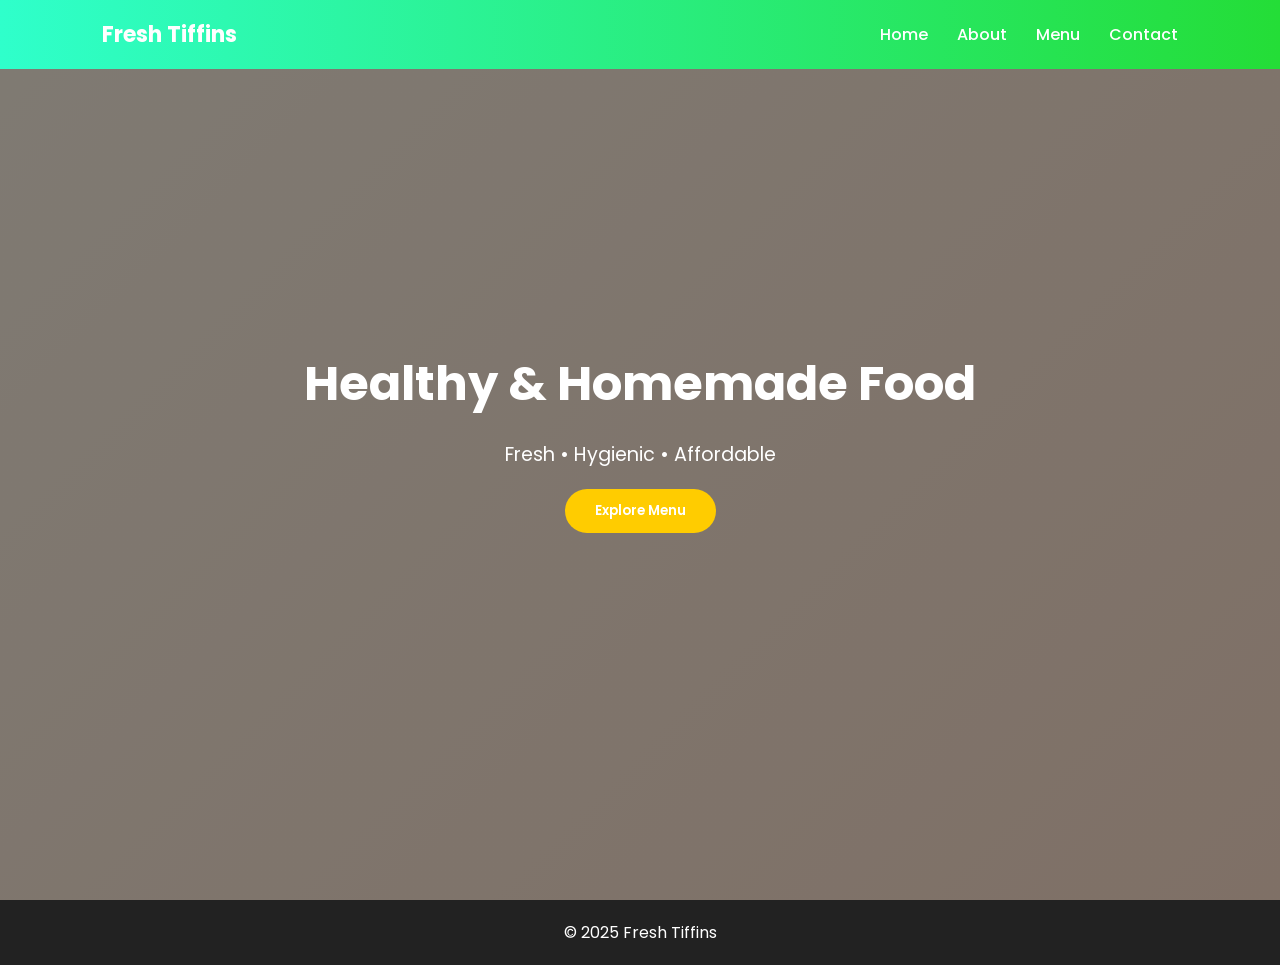
<file: index.html>
<!DOCTYPE html>
<html>
<head>
    <title>Fresh Tiffins</title>
    <link rel="stylesheet" href="style.css">
</head>
<body>

<header>
    <div class="logo">Fresh Tiffins</div>
    <nav>
        <a href="index.html">Home</a>
        <a href="about.html">About</a>
        <a href="menu.html">Menu</a>
        <a href="contact.html">Contact</a>
    </nav>
</header>

<section class="hero">
    <h1>Healthy & Homemade Food</h1>
    <p>Fresh • Hygienic • Affordable</p>
    <a href="menu.html"><button class="btn">Explore Menu</button></a>
</section>

<footer>
    © 2025 Fresh Tiffins
</footer>

</body>
</html>
</file>
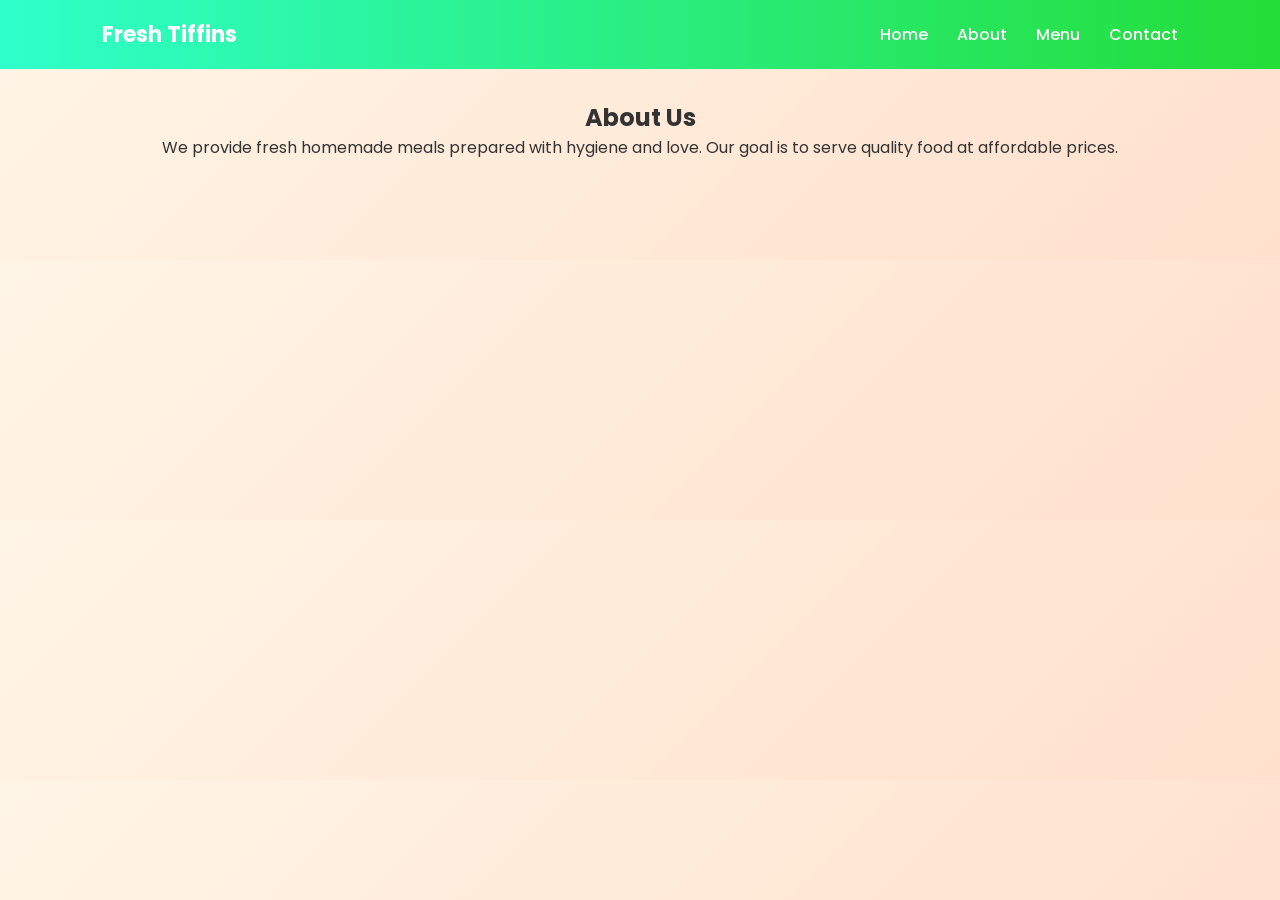
<file: about.html>
<!DOCTYPE html>
<html>
<head>
    <title>About - Fresh Tiffins</title>
    <link rel="stylesheet" href="style.css">
</head>
<body>

<header>
    <div class="logo">Fresh Tiffins</div>
    <nav>
        <a href="index.html">Home</a>
        <a href="about.html">About</a>
        <a href="menu.html">Menu</a>
        <a href="contact.html">Contact</a>
    </nav>
</header>

<section>
    <h2>About Us</h2>
    <p>
        We provide fresh homemade meals prepared with hygiene and love.
        Our goal is to serve quality food at affordable prices.
    </p>
</section>

</body>
</html>
</file>
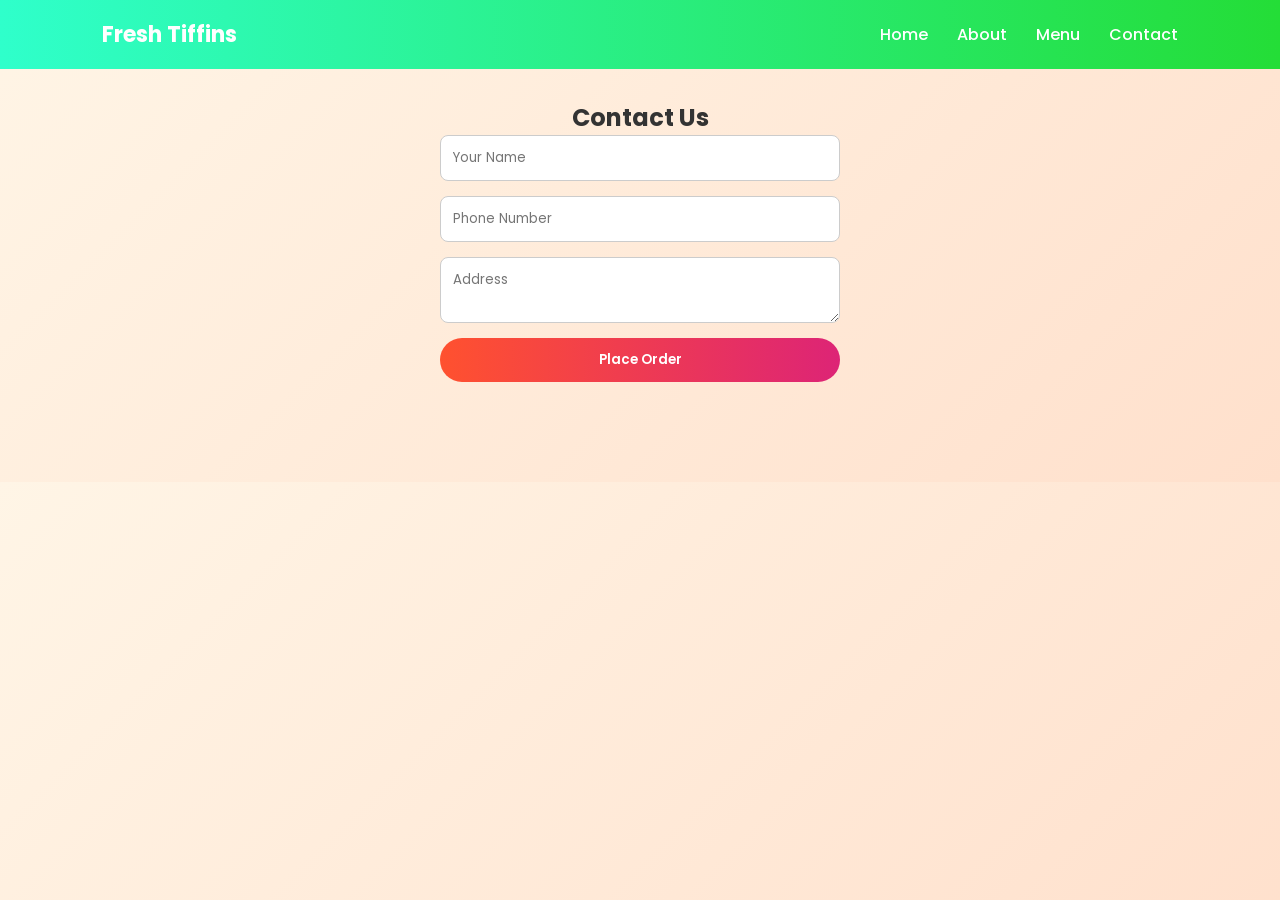
<file: contact.html>
<!DOCTYPE html>
<html>
<head>
    <title>Contact - Fresh Tiffins</title>
    <link rel="stylesheet" href="style.css">
</head>
<body>

<header>
    <div class="logo">Fresh Tiffins</div>
    <nav>
        <a href="index.html">Home</a>
        <a href="about.html">About</a>
        <a href="menu.html">Menu</a>
        <a href="contact.html">Contact</a>
    </nav>
</header>

<section>
    <h2>Contact Us</h2>

    <form>
        <input type="text" placeholder="Your Name">
        <input type="text" placeholder="Phone Number">
        <textarea placeholder="Address"></textarea>
        <button>Place Order</button>
    </form>
</section>

</body>
</html>
</file>
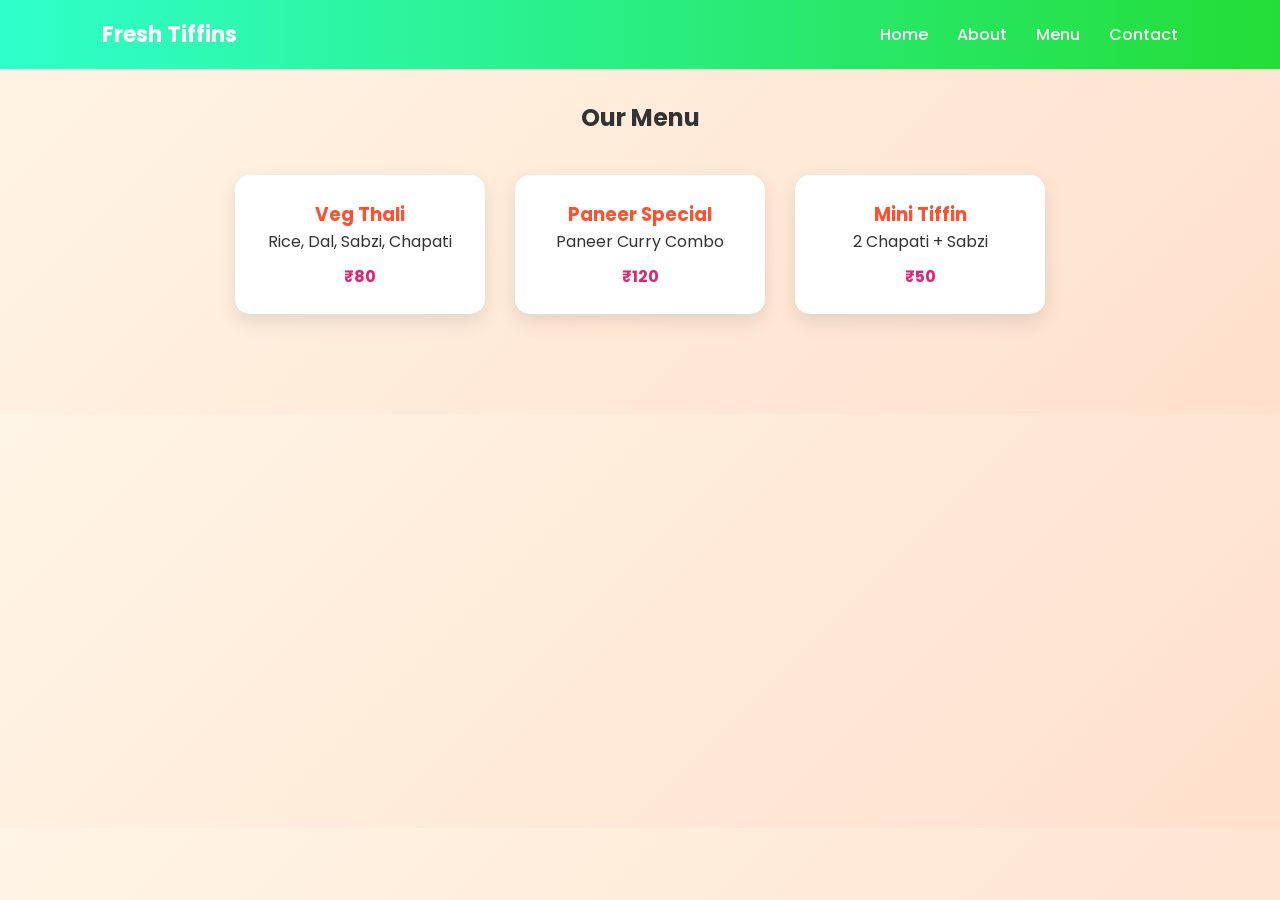
<file: menu.html>
<!DOCTYPE html>
<html>
<head>
    <title>Menu - Fresh Tiffins</title>
    <link rel="stylesheet" href="style.css">
</head>
<body>

<header>
    <div class="logo">Fresh Tiffins</div>
    <nav>
        <a href="index.html">Home</a>
        <a href="about.html">About</a>
        <a href="menu.html">Menu</a>
        <a href="contact.html">Contact</a>
    </nav>
</header>

<section>
    <h2>Our Menu</h2>

    <div class="cards">
        <div class="card">
            <h3>Veg Thali</h3>
            <p>Rice, Dal, Sabzi, Chapati</p>
            <div class="price">₹80</div>
        </div>

        <div class="card">
            <h3>Paneer Special</h3>
            <p>Paneer Curry Combo</p>
            <div class="price">₹120</div>
        </div>

        <div class="card">
            <h3>Mini Tiffin</h3>
            <p>2 Chapati + Sabzi</p>
            <div class="price">₹50</div>
        </div>
    </div>
</section>

</body>
</html>
</file>
<file: style.css>
@import url('https://fonts.googleapis.com/css2?family=Poppins:wght@300;500;700&display=swap');

*{
    margin:0;
    padding:0;
    box-sizing:border-box;
    font-family:'Poppins',sans-serif;
}

body{
    background:linear-gradient(135deg,#fff5e6,#ffe0cc);
    color:#333;
}

/* NAVBAR */
header{
    background:linear-gradient(90deg,#2fffcb,#24dd37);
    padding:18px 8%;
    display:flex;
    justify-content:space-between;
    align-items:center;
    position:fixed;
    width:100%;
    top:0;
    z-index:1000;
}

.logo{
    color:white;
    font-size:22px;
    font-weight:700;
}

nav a{
    color:white;
    text-decoration:none;
    margin-left:25px;
    font-weight:500;
    position:relative;
    transition:0.3s;
}

nav a::after{
    content:"";
    width:0%;
    height:2px;
    background:white;
    position:absolute;
    left:0;
    bottom:-5px;
    transition:0.3s;
}

nav a:hover::after{
    width:100%;
}

/* HERO */
.hero{
    height:100vh;
    display:flex;
    flex-direction:column;
    justify-content:center;
    align-items:center;
    text-align:center;
    padding-top:80px;
    background:linear-gradient(rgba(0,0,0,0.5),rgba(0,0,0,0.5)),
    url('https://images.unsplash.com/photo-1504674900247-0877df9cc836') center/cover;
    color:white;
}

.hero h1{
    font-size:3rem;
    animation:fadeIn 1.2s ease;
}

.hero p{
    margin:20px 0;
    font-size:1.2rem;
}

.btn{
    padding:12px 30px;
    background:#ffcc00;
    border:none;
    border-radius:30px;
    font-weight:600;
    cursor:pointer;
    transition:0.3s;
}

.btn:hover{
    background:white;
    transform:scale(1.1);
}

/* SECTION */
section{
    padding:100px 10%;
    text-align:center;
}

/* MENU CARDS */
.cards{
    display:flex;
    gap:30px;
    justify-content:center;
    flex-wrap:wrap;
    margin-top:40px;
}

.card{
    background:white;
    padding:25px;
    border-radius:15px;
    width:250px;
    box-shadow:0 8px 20px rgba(0,0,0,0.1);
    transition:0.4s;
}

.card:hover{
    transform:translateY(-10px);
    box-shadow:0 15px 30px rgba(0,0,0,0.2);
}

.card h3{
    color:#ff512f;
}

.price{
    color:#dd2476;
    font-weight:bold;
    margin-top:10px;
}

/* CONTACT */
form{
    max-width:400px;
    margin:auto;
    display:flex;
    flex-direction:column;
    gap:15px;
}

input,textarea{
    padding:12px;
    border-radius:8px;
    border:1px solid #ccc;
}

button{
    padding:12px;
    border:none;
    border-radius:25px;
    background:linear-gradient(90deg,#ff512f,#dd2476);
    color:white;
    font-weight:600;
    cursor:pointer;
}

/* FOOTER */
footer{
    background:#222;
    color:white;
    text-align:center;
    padding:20px;
}

/* Animation */
@keyframes fadeIn{
    from{opacity:0; transform:translateY(30px);}
    to{opacity:1; transform:translateY(0);}
}

/* Responsive */
@media(max-width:768px){
    .hero h1{
        font-size:2rem;
    }
}
</file>
